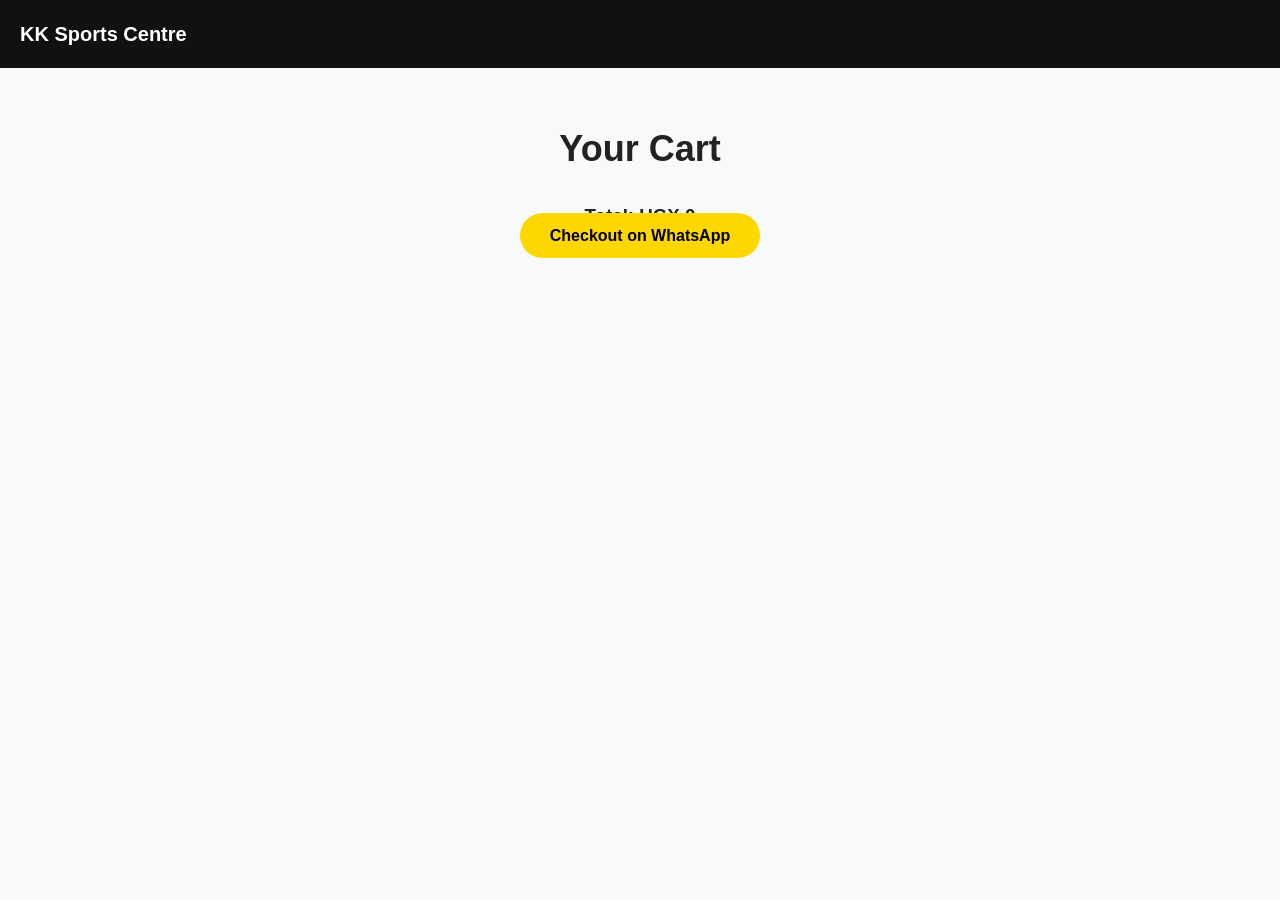
<file: cart.html>
<!DOCTYPE html>
<html>
<head>
<title>Shopping Cart</title>
<link rel="stylesheet" href="style.css">
</head>

<body>

<header>

<div class="logo">KK Sports Centre</div>

</header>

<section class="cart-page">

<h2>Your Cart</h2>

<ul id="cart-items"></ul>

<h3 id="total">Total: UGX 0</h3>

<a class="btn"
href="https://wa.me/256700123456?text=I%20want%20to%20checkout."
target="_blank">
Checkout on WhatsApp
</a>

</section>

<script src="script.js"></script>

</body>
</html>
</file>
<file: style.css>
*{
margin:0;
padding:0;
box-sizing:border-box;
font-family:'Poppins',sans-serif;
}

body{
background:#f8f9fa;
color:#222;
}

header{
    display:flex;
    justify-content:space-between;
    align-items:center;
    padding:10px 20px;
    background:#111;
    position:sticky;
    top:0;
    z-index:1000;
    min-height:68px;
}

.logo{
    color:white;
    font-size:20px;
    font-weight:700;
    white-space:nowrap;
    max-width:180px;
}

.logo img{
    display:block;
    width:180px;
    max-width:100%;
    height:auto;
}

nav{
    display:flex;
    align-items:center;
    gap:10px;
    flex-wrap:wrap;
}

nav a{
    color:white;
    text-decoration:none;
    margin-left:0;
    font-size:14px;
    font-weight:500;
    padding:8px 10px;
    line-height:1;
    transition:.3s;
}

nav a:hover{
    color:#FFD700;
}

.cart{
    position:relative;
    cursor:pointer;
    color:white;
    font-size:18px;
    margin-left:8px;
}

.hero{
height:90vh;
display:flex;
flex-direction:column;
justify-content:center;
align-items:center;
text-align:center;
background:linear-gradient(rgba(0,0,0,.6),rgba(0,0,0,.6)),
url('images/jersey1.jpg') center/cover;
color:white;
padding:20px;
}

.hero h1{
font-size:52px;
margin-bottom:15px;
}

.hero p{
font-size:20px;
margin-bottom:30px;
max-width:650px;
}

.btn{
background:#FFD700;
color:black;
padding:14px 30px;
text-decoration:none;
border-radius:30px;
font-weight:600;
}

section{
padding:70px 10%;
}

section h2{
text-align:center;
margin-bottom:35px;
font-size:36px;
}

.signpost img{
width:100%;
max-width:900px;
display:block;
margin:auto;
border-radius:16px;
}

.gallery{
display:grid;
grid-template-columns:repeat(auto-fit,minmax(220px,1fr));
gap:25px;
}

.filters{
grid-column:1 / -1;
display:flex;
justify-content:center;
gap:10px;
flex-wrap:wrap;
margin-bottom:5px;
}

.filters button{
border:0;
padding:10px 16px;
border-radius:8px;
background:#111;
color:white;
cursor:pointer;
font-weight:600;
}

.card{
background:white;
border-radius:15px;
overflow:hidden;
box-shadow:0 5px 15px rgba(0,0,0,.1);
transition:.3s;
}

.card:hover{
transform:translateY(-8px);
}

.card img{
width:100%;
height:280px;
object-fit:cover;
}

.card h3{
padding:15px;
min-height:58px;
}

.card label,
.card select,
.card button,
.card .whatsapp{
display:block;
margin:0 15px 12px;
}

.card select{
width:calc(100% - 30px);
padding:8px;
}

.card .add-cart{
width:calc(100% - 30px);
padding:10px;
border:0;
border-radius:8px;
background:#FFD700;
font-weight:700;
cursor:pointer;
}

.card .whatsapp{
color:#16843b;
font-weight:600;
text-decoration:none;
}

.card p{
padding:0 15px 20px;
color:#555;
font-weight:600;
}

.ceo{
background:#fff;
}

.ceo-container{
display:grid;
grid-template-columns:1fr 1fr;
gap:40px;
align-items:center;
}

.ceo img{
width:100%;
border-radius:18px;
box-shadow:0 8px 20px rgba(0,0,0,.15);
}

.contact{
background:#111;
color:white;
text-align:center;
}

.contact p{
margin:12px 0;
}

footer{
background:black;
color:white;
text-align:center;
padding:20px;
}

@media(max-width:768px){

header{
flex-direction:column;
gap:12px;
}

.logo{
max-width:140px;
}

.logo img{
width:140px;
}

nav{
display:flex;
flex-wrap:wrap;
justify-content:center;
}

.hero h1{
font-size:34px;
}

.ceo-container{
grid-template-columns:1fr;
}

}

.search-section{
padding:30px;
text-align:center;
}

#search{
width:90%;
max-width:500px;
padding:15px;
border-radius:30px;
border:2px solid #ddd;
font-size:16px;
}

.add-cart{
width:90%;
margin:10px auto;
display:block;
padding:12px;
background:#111;
color:white;
border:none;
border-radius:8px;
cursor:pointer;
}

.add-cart:hover{
background:#333;
}

.whatsapp{
display:block;
width:90%;
margin:10px auto 20px;
text-align:center;
padding:12px;
background:#25D366;
color:white;
text-decoration:none;
border-radius:8px;
}

.cart{
position:relative;
cursor:pointer;
color:white;
font-size:22px;
margin-left:20px;
}

#cart-count{
position:absolute;
top:-8px;
right:-10px;
background:red;
color:white;
border-radius:50%;
padding:2px 7px;
font-size:12px;
}

.socials{
margin-top:20px;
}

.socials a{
color:white;
font-size:28px;
margin:0 10px;
transition:.3s;
}

.socials a:hover{
color:#FFD700;
}

.slider{
overflow:hidden;
height:400px;
}

.slide{
display:none;
width:100%;
height:400px;
object-fit:cover;
}

.slide.active{
display:block;
}

.filters{
display:flex;
justify-content:center;
gap:12px;
flex-wrap:wrap;
margin:30px 0;
}

.filters button{
padding:12px 22px;
border:none;
border-radius:25px;
background:#111;
color:white;
cursor:pointer;
}

.filters button:hover{
background:#FFD700;
color:black;
}

.badge{
position:absolute;
background:red;
color:white;
padding:6px 12px;
border-radius:20px;
margin:10px;
font-size:14px;
font-weight:bold;
}

.card{
position:relative;
}

.price{
font-size:20px;
font-weight:bold;
color:#d62828;
}

.size{
width:90%;
margin:10px auto;
display:block;
padding:10px;
border-radius:8px;
}

.cart-page{
padding:60px 10%;
text-align:center;
}

#cart-items{
list-style:none;
padding:0;
}

#cart-items li{
background:white;
padding:15px;
margin:10px;
border-radius:10px;
box-shadow:0 4px 10px rgba(0,0,0,.1);
}

.logo img{
    height: 60px;
    width: auto;

}
.ceo img{
    width: 300px;
    height: 300px;
    object-fit: cover;
    border-radius: 50%;
    border-radius: 50%;
    border: 5px solid #FFD700;
    box-shadow:0 8px 20px rgba(0,0,0,0.2);
}
.gallery{
display:grid;
grid-template-columns:repeat(auto-fit,minmax(220px,1fr));
gap:20px;
}

.card{
background:white;
border-radius:15px;
overflow:hidden;
box-shadow:0 5px 15px rgba(0,0,0,.1);
text-align:center;
}

.card img{
width:100%;
height:280px;
object-fit:cover;
}
#loader{
position:fixed;
top:0;
left:0;
width:100%;
height:100%;
background:#111;
display:flex;
flex-direction:column;
justify-content:center;
align-items:center;
z-index:5000;
transition:opacity .8s;
}

#loader img{
width:120px;
animation:spin 2s infinite;
}

#loader h2{
color:white;
margin-top:20px;
}

@keyframes spin{
0%{transform:rotate(0deg);}
100%{transform:rotate(360deg);}
}
.floating-whatsapp{
position:fixed;
bottom:20px;
right:20px;
width:60px;
height:60px;
background:#25D366;
border-radius:50%;
display:flex;
justify-content:center;
align-items:center;
font-size:30px;
text-decoration:none;
color:white;
box-shadow:0 8px 20px rgba(0,0,0,.3);
animation:bounce 2s infinite;
}

@keyframes bounce{
50%{transform:translateY(-8px);}
}
.dark{
background:#111;
color:white;
}

.dark .card{
background:#222;
color:white;
}

#themeBtn{
padding:10px;
border:none;
border-radius:8px;
cursor:pointer;
}
</file>
